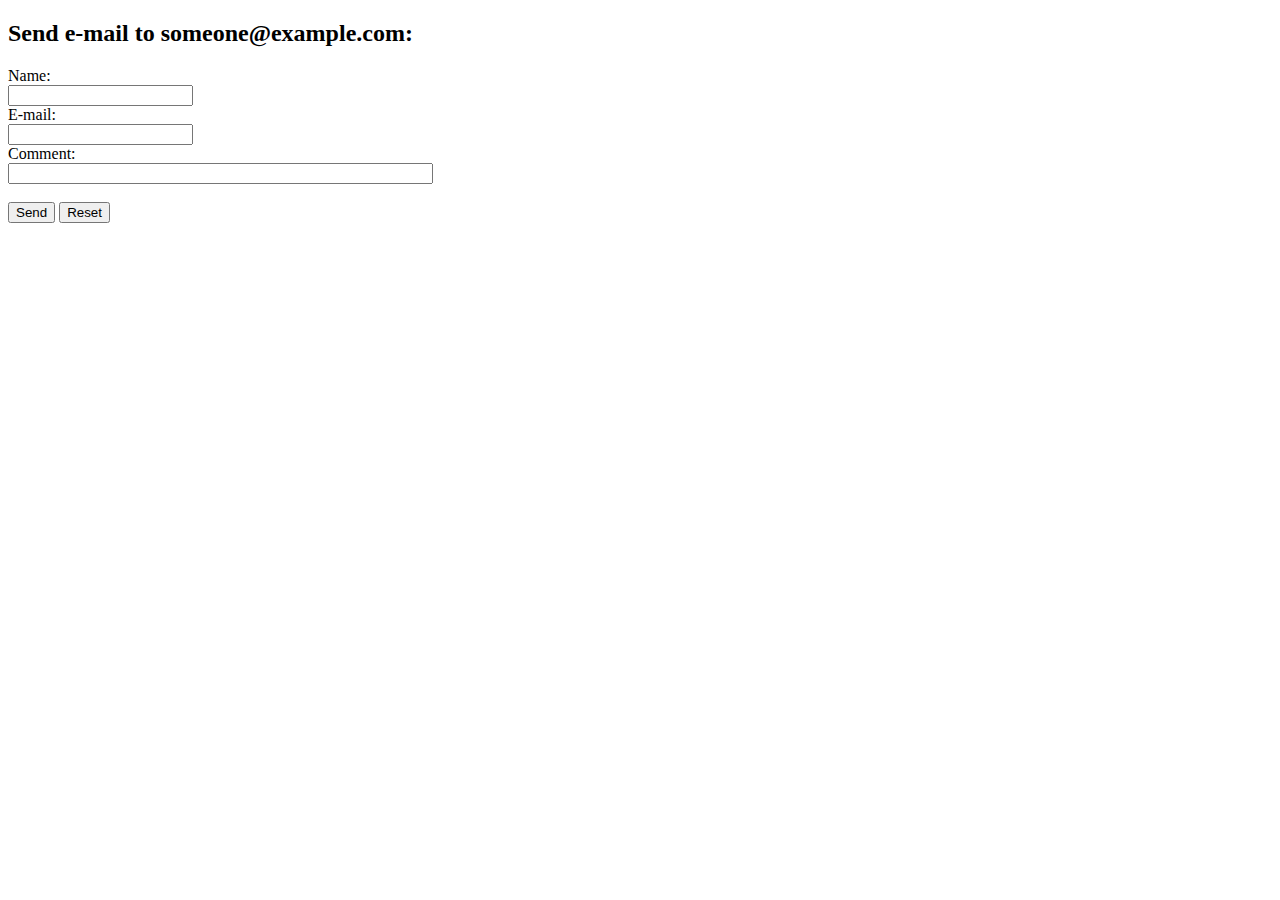
<file: form.html>
<!DOCTYPE html>
<html lang="en">
<head>
    <meta charset="UTF-8">
    <meta name="viewport" content="width=device-width, initial-scale=1.0">
    <title>Document</title>
</head>

<body>

<h2>Send e-mail to someone@example.com:</h2>

<form action="mailto:someone@example.com" method="post" enctype="text/plain">
Name:<br>
<input type="text" name="name"><br>
E-mail:<br>
<input type="text" name="mail"><br>
Comment:<br>
<input type="text" name="comment" size="50"><br><br>
<input type="submit" value="Send">
<input type="reset" value="Reset">
</form>

</body>
</html>
</file>
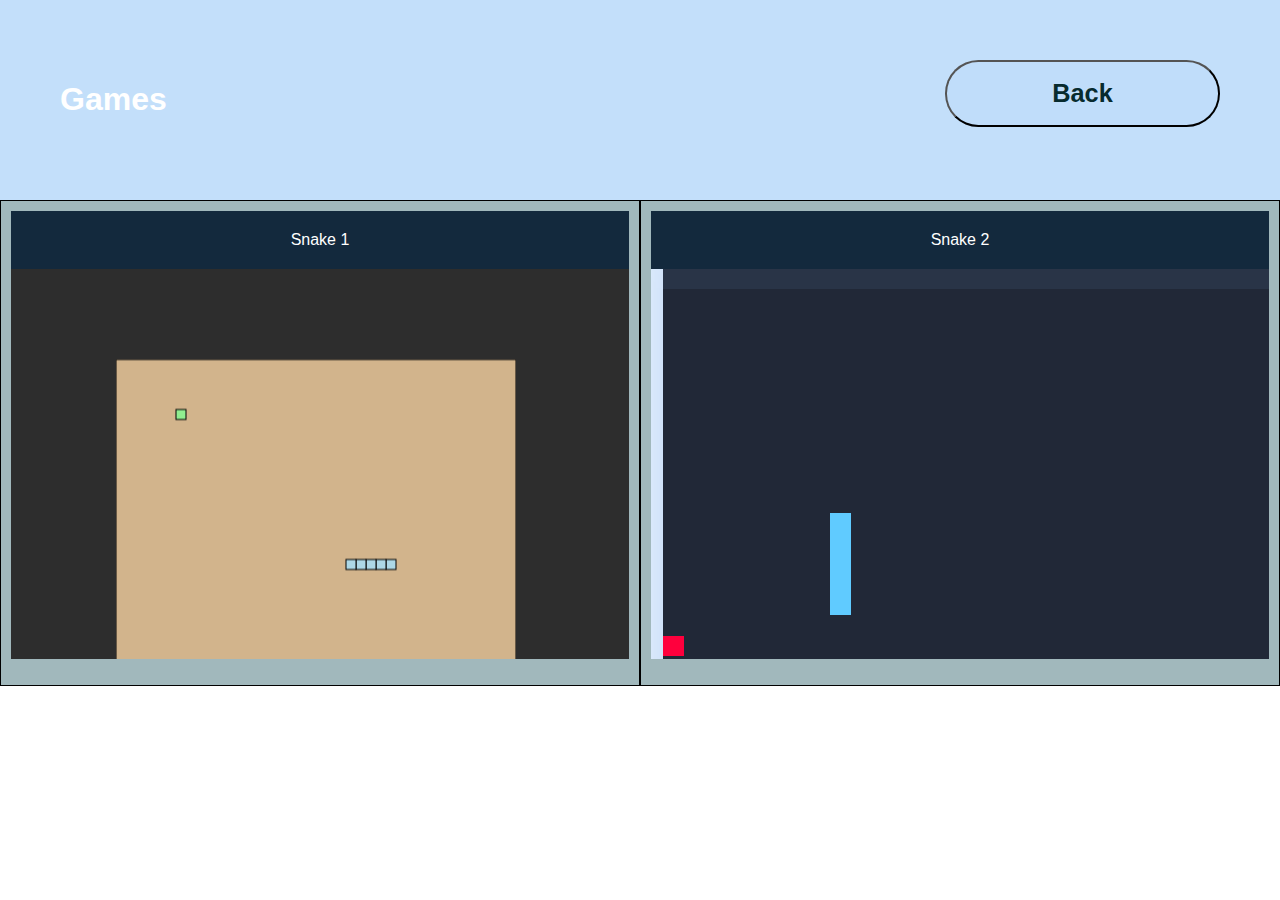
<file: games.html>
<!DOCTYPE html>
<html lang="en">

  <head>
    <title>Games</title>
    <meta charset="UTF-8" />
    <meta name="viewport" content="width=device-width, initial-scale=1" />
    <link rel="stylesheet" type="text/css" href="./assets/css/gamesStyle.css" />
  </head>

  <body>
    <header class="main-header">
      <h1>Games</h1>
      <button id="backButton">
        <a class="backButtonA" href="./index.html">Back</a>
      </button>
      
    </header>

    <main>
        <section class="card">
        <header>Snake 1</header>
         <nav>
             <a href="./snake.html" alt="camera">
                <section class="snakeImage"></section>
             </a>
            </nav>
             <p></p>
        </section>

        <section class="card">
        <header>Snake 2</header>
        <nav>
            <a href="./newSNAKE.html" alt="camera">
                <section class="newSnakeImage"></section>
            </a>
        </nav>
            <p></p>
      </section>
</file>
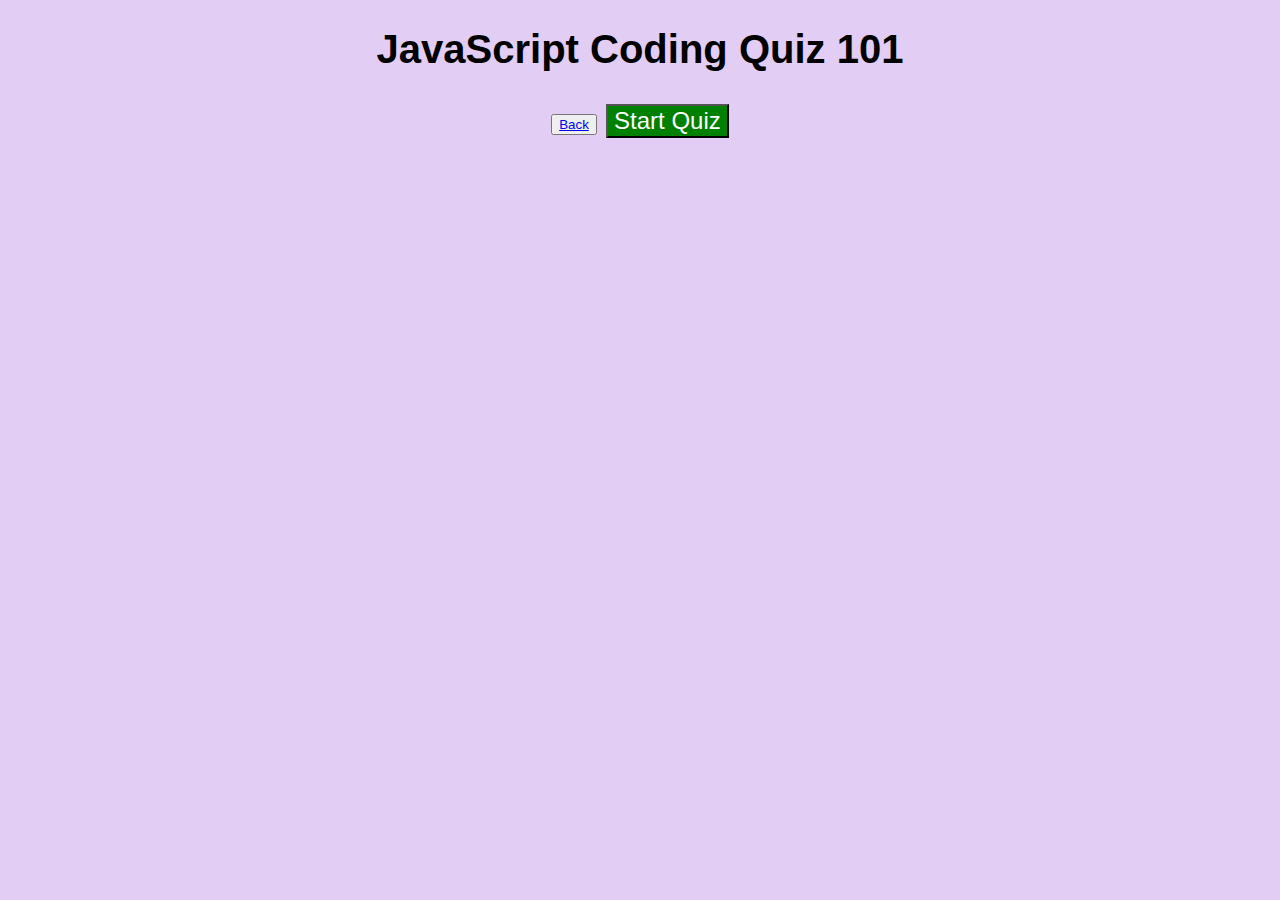
<file: JavaScriptQuiz.html>
<!DOCTYPE html>
<html lang="en">

<head>
  <meta charset="UTF-8">
  <meta name="viewport" content="width=device-width, initial-scale=1.0">
  <meta http-equiv="X-UA-Compatible" content="ie=edge">
  
  <meta http-equiv='cache-control' content='no-cache'> 
  <meta http-equiv='expires' content='0'> 
  <meta http-equiv='pragma' content='no-cache'>

  <title>Coding Quiz</title>
  <link rel="stylesheet" type="text/css" href="./assets/css/javascriptStyle.css">
</head>

<body>
  <h1 class="quizTitle">JavaScript Coding Quiz 101</h1>

  <aside id="timer" class="hide">60</aside>

  <button id="backButton">
    <a class="backBtn" href="./index.html">Back</a>
  </button>

  <button id="start-button">Start Quiz</button>

  <div id="question"></div>

  <div id="answer-buttons"></div>
  
  <div id="name-entry" class="hide">
    <input type="text" placeholder="Enter your name here" id="nameEntryInput">
    <button id="save-button">Save Score</button>
  </div>

  <div id="score" class="hide"></div>

  <div id="high-scores"></div>

  <script src="./assets/js/scriptQuiz.js"></script>
</body>


</html>
</file>
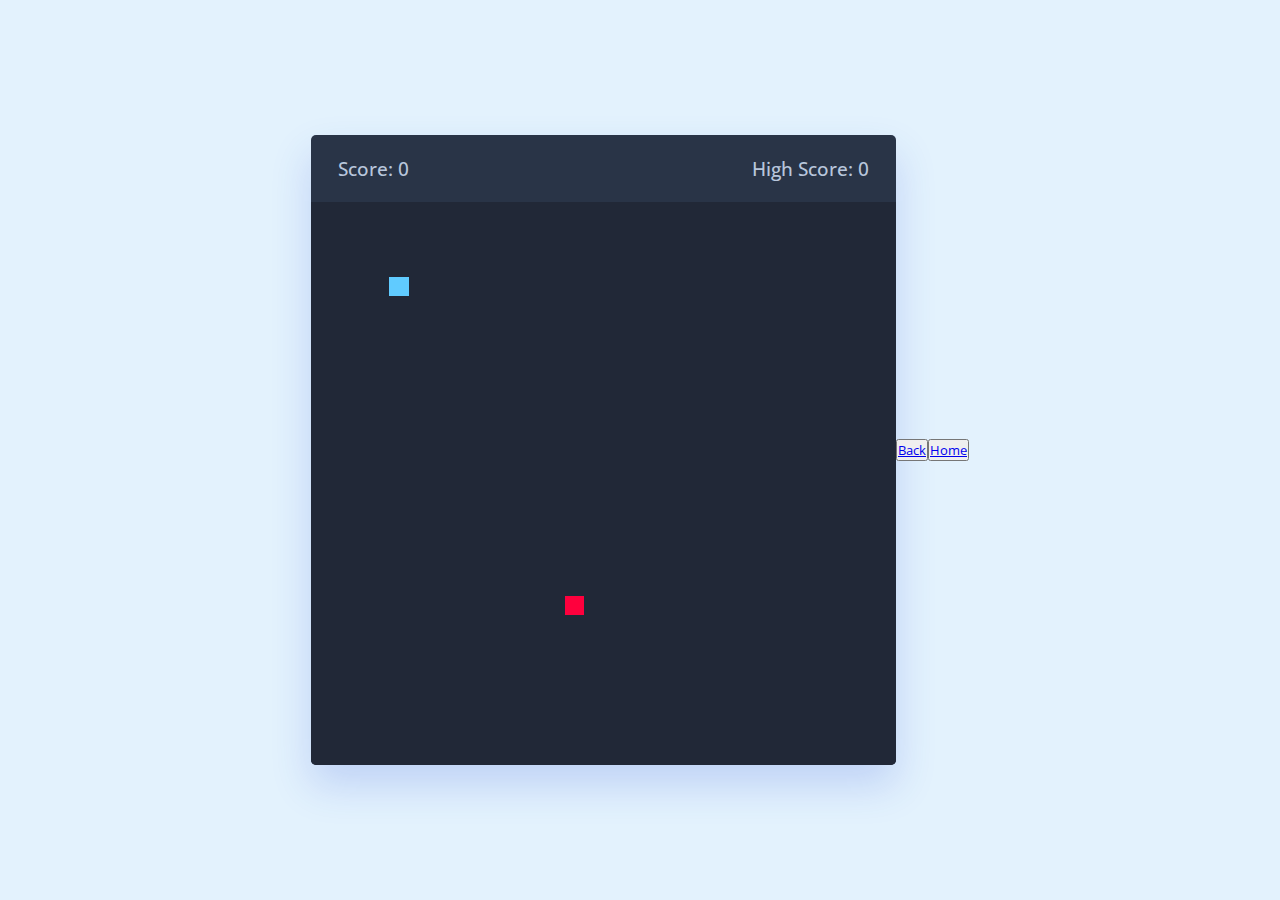
<file: newSNAKE.html>
<!DOCTYPE html>
<html lang="en" dir="ltr">
  <head>
    <meta charset="utf-8">
    <title>Snake Game JavaScript | CodingNepal</title>
    <link rel="stylesheet" href="assets/css/newSNAKE.css">
    <meta name="viewport" content="width=device-width, initial-scale=1.0">
    <link rel="stylesheet" href="https://cdnjs.cloudflare.com/ajax/libs/font-awesome/6.3.0/css/all.min.css">
    <script src="./assets/js/newSNAKE.js" defer></script>
  </head>
  <body>
    <div class="wrapper">
      <div class="game-details">
        <span class="score">Score: 0</span>
        <span class="high-score">High Score: 0</span>
      </div>
      <div class="play-board"></div>
      <div class="controls">
        <i data-key="ArrowLeft" class="fa-solid fa-arrow-left-long"></i>
        <i data-key="ArrowUp" class="fa-solid fa-arrow-up-long"></i>
        <i data-key="ArrowRight" class="fa-solid fa-arrow-right-long"></i>
        <i data-key="ArrowDown" class="fa-solid fa-arrow-down-long"></i>
      </div>
    </div>
  </body>
  <button id="backButton">
    <a class="backBtn" href="./games.html">Back</a>
  </button>
  <button id="backButton">
    <a class="backBtn" href="./index.html">Home</a>
  </button>
</html>
</file>
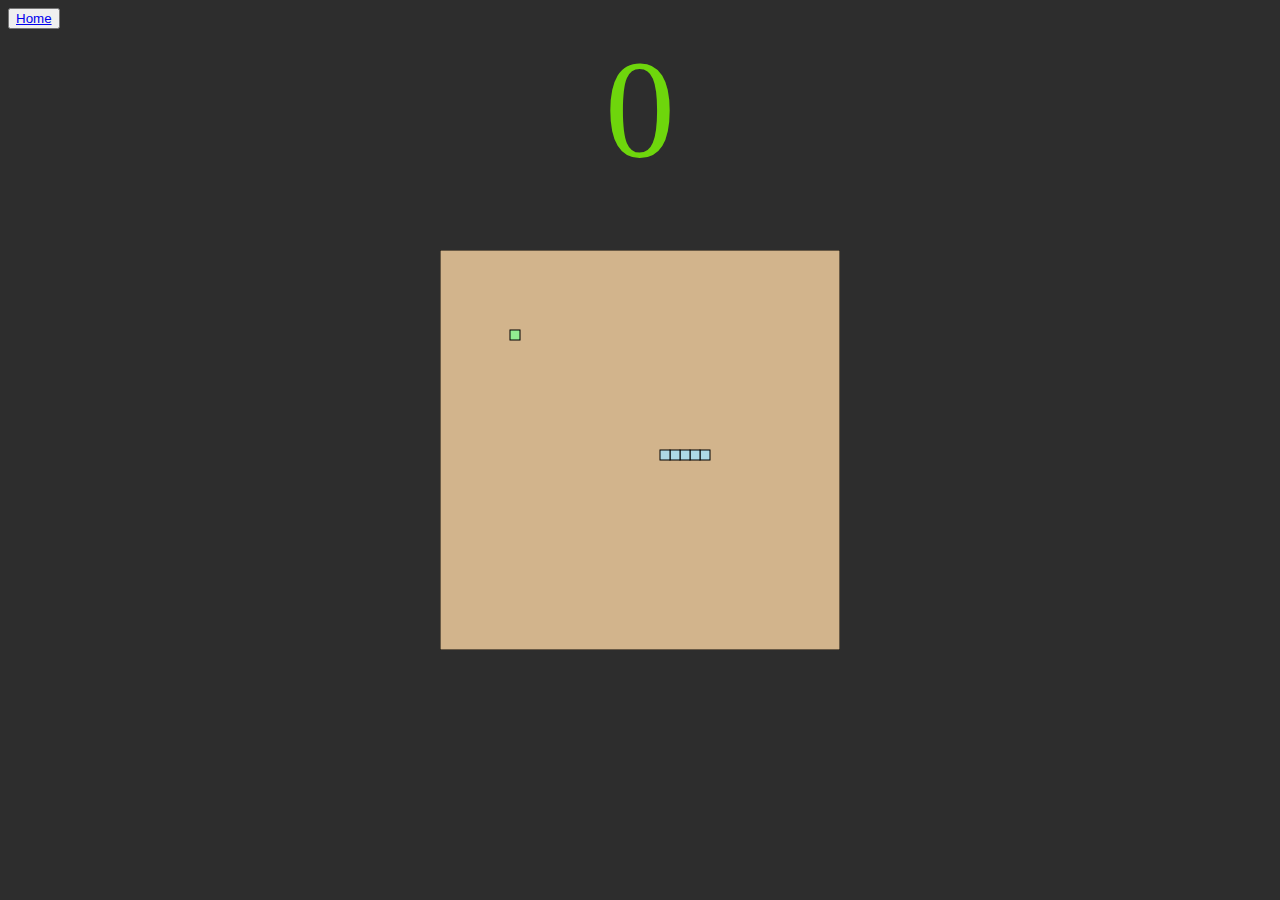
<file: snake.html>
<!DOCTYPE html>
<html>
  <head>
  	<title>Snake Game</title>
    <link rel="stylesheet" type="text/css" href="./assets/css/snakeStyle.css">
  </head>

  <body>
    <header>
      <button>
        <a href="./index.html">Home</a>
      </button>
    </header>

    <div id="score">0</div>
    <canvas id="snakeboard" width="400" height="400"></canvas>

    
  </body>

  <script src="./assets/js/snakeScript.js"></script>
</html>
</file>
<file: assets/css/gamesStyle.css>
* {
    box-sizing: border-box;
    text-decoration: none;
    
  }
  
  body {
    font-family: Arial;
    margin: 0;
  }
  
  main {
    display: flex;
    /* Forces elements to the next line if they don't fit */
    flex-wrap: wrap;
    background-color: rgba(22, 80, 90, 0.404);
    
  }
  
  .main-header {
    display: flex;
    /* Forces elements to the next line if they don't fit */
    flex-wrap: wrap;
    justify-content: space-between;
    padding: 60px;
    background: #bddcfae7;
    color: #fff;
  }
  .main-header:visited {
    color: blue;
  }


  .card {
    flex: 1 0 0;
    padding: 10px;
    text-align: center;
    border-style: solid;
    border-width: 1px;
  }
  .card header {
    padding: 20px;
    background: #13293d;
    color: #fff;
  }
  .card img {
    width: 100%;
    min-width: 400px;
  }
  
  .snakeImage {
    background-image: url(../images/snake_screenshot.png);
    height: 390px;
    width: 100%;
    background-position: center;
  }

  .newSnakeImage {
    background-image: url(/assets/images/newSnake_screenshot.png);
    height: 390px;
    width: 100%;
    background-position: center;
  }

  #backButton {
    font-size: 19pt;
    font-weight: bold;
    cursor: pointer;
    background-color: #bddbfa60;
    border-width: 1;
    border-radius: 25pt;
    width: 275px;
    height: 50pt;
    
  }
  .backButtonA {
    color: rgb(7, 43, 46);
  }
  .backButtonA:visited {
    color: rgb(7, 43, 46);
  }
  


  footer {
    color: rgb(193, 96, 202);
    text-align: center;
    text-decoration: none;
    font-family: Cambria, Cochin, Georgia, Times, 'Times New Roman', serif;
    font-size: xx-large;
  }
</file>
<file: assets/css/javascriptStyle.css>
body {
    text-align: center;
    font-family: Arial, Helvetica, sans-serif;
    background-color: rgba(223, 201, 243, 0.918);
    font-size: 25pt;
    
}
.quizTitle {
    text-align: center;
    font-family: Arial, Helvetica, sans-serif;
    font-size: 30pt;
}
aside {
    text-align:left;
    font-family: Arial, Helvetica, sans-serif;
    font-size: 40pt;
    padding-left: 80px;
}

#start-button {
    /* changed cursor appearance to signify when hovering over a button */
    cursor: pointer;
    font-size: 24px;
    background-color: green;
    color: white;
    margin-bottom: 100px;
}



#save-button {
    cursor: pointer;
    font-size: 24px;
}

/* added button styling and cursor text hovor */
#nameEntryInput {
    cursor:text;
    font-size: 24px;
}

/* hide certain elements with 'hide' tag */
.hide {
    display: none;
}
</file>
<file: assets/css/newSNAKE.css>
@import url('https://fonts.googleapis.com/css2?family=Open+Sans:wght@400;500;600;700&display=swap');
* {
  margin: 0;
  padding: 0;
  box-sizing: border-box;
  font-family: 'Open Sans', sans-serif;
}
body {
  display: flex;
  align-items: center;
  justify-content: center;
  min-height: 100vh;
  background: #E3F2FD;
}
.wrapper {
  width: 65vmin;
  height: 70vmin;
  display: flex;
  overflow: hidden;
  flex-direction: column;
  justify-content: center;
  border-radius: 5px;
  background: #293447;
  box-shadow: 0 20px 40px rgba(52, 87, 220, 0.2);
}
.game-details {
  color: #B8C6DC;
  font-weight: 500;
  font-size: 1.2rem;
  padding: 20px 27px;
  display: flex;
  justify-content: space-between;
}
.play-board {
  height: 100%;
  width: 100%;
  display: grid;
  background: #212837;
  grid-template: repeat(30, 1fr) / repeat(30, 1fr);
}
.play-board .food {
  background: #FF003D;
}
.play-board .head {
  background: #60CBFF;
}
.controls {
  display: none;
  justify-content: space-between;
}
.controls i {
  padding: 25px 0;
  text-align: center;
  font-size: 1.3rem;
  color: #B8C6DC;
  width: calc(100% / 4);
  cursor: pointer;
  border-right: 1px solid #171B26;
}
@media screen and (max-width: 800px) {
  .wrapper {
    width: 90vmin;
    height: 115vmin;
  }
  .game-details {
    font-size: 1rem;
    padding: 15px 27px;
  }
  .controls {
    display: flex;
  }
  .controls i {
    padding: 15px 0;
    font-size: 1rem;
  }
}
</file>
<file: assets/css/snakeStyle.css>
body {
  background-color: rgba(0, 0, 0, 0.822);
}

#snakeboard {
  position: absolute;
  top: 50%;
  left: 50%;
  transform: translate(-50%, -50%);
}

#score {
  text-align: center;
  font-size: 140px;
  color: rgb(110, 214, 12);
}
</file>
